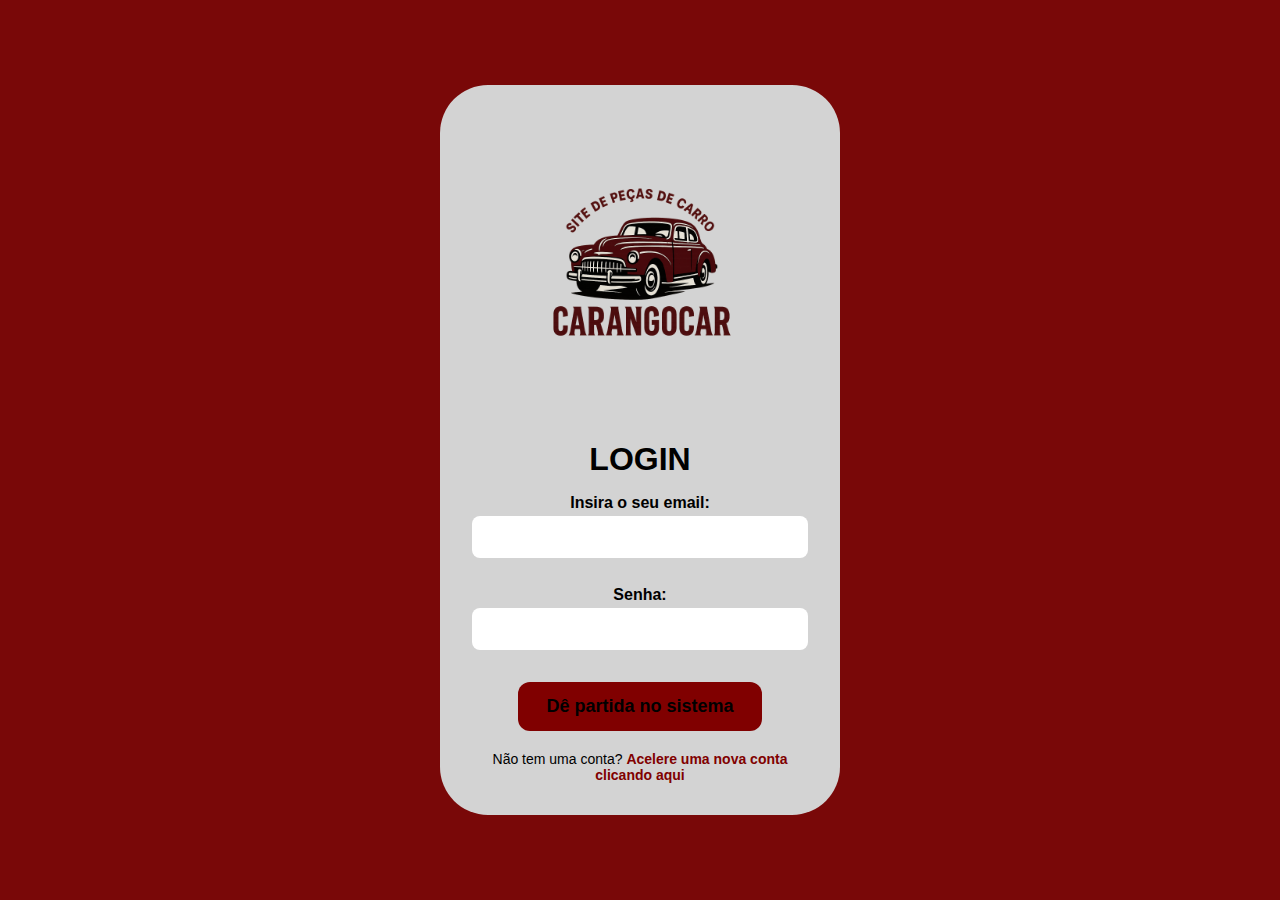
<file: index.html>
<!DOCTYPE html>
<html lang="pt-BR">

<head>
  <meta charset="UTF-8">
  <meta name="viewport" content="width=device-width, initial-scale=1.0">
  <title>Minha página de login</title>
  <link rel="stylesheet" href="styles.css">
</head>

<body>

  <div style="text-align: center;"> <!-- Centraliza o conteúdo dentro da div -->
    <img src="carango.png" alt="Logo Carango" style="width: 200px; margin-bottom: 20px;">
    <h1>LOGIN</h1>

    <form>
      <label for="email">Insira o seu email:</label>
      <input type="email" id="email">

      <label for="senha">Senha:</label>
      <input type="password" id="senha">

      <button>Dê partida no sistema</button>
    </form>

    <p>Não tem uma conta? <a href="cadastro.html">Acelere uma nova conta clicando aqui</a></p>
  </div>

</body>

</html>
</file>
<file: styles.css>
/* Reset básico */
* {
    margin: 0;
    padding: 0;
    box-sizing: border-box;
  }
  
  /* Fundo geral da página */
  body {
    height: 100vh;
    background-color: #790808; /* Grafite escuro que combina com bordô */
    display: flex;
    justify-content: center;
    align-items: center;
    font-family: Arial, sans-serif;
  }
  
  /* Caixa central */
  div {
    background-color: #d3d3d3; /* Cinza claro */
    padding: 32px;
    border-radius: 48px;
    max-width: 400px;
    width: 100%;
    text-align: center;
  }
  
  /* Rótulos */
  label {
    display: block;
    margin-top: 16px;
    font-weight: bold;
    color: #000;
  }
  
  /* Inputs */
  input {
    margin-top: 4px;
    margin-bottom: 12px;
    padding: 12px;
    width: 100%;
    border-radius: 8px;
    border: none;
    font-size: 16px;
  }
  
  /* Botões */
  button {
    background-color: #800000; /* Bordô */
    color: #000000; /* Preto */
    font-weight: bold;
    font-size: 18px; /* Tamanho médio-quase-grande */
    padding: 14px 28px;
    border: none;
    border-radius: 12px;
    cursor: pointer;
    margin-top: 20px;
    transition: background-color 0.3s ease;
  }
  
  /* Efeito ao passar o mouse */
  button:hover {
    background-color: #a52a2a; /* Bordô mais claro */
  }
  
  /* Link do parágrafo final */
  p {
    margin-top: 20px;
    font-size: 14px;
  }
  
  a {
    color: #800000;
    font-weight: bold;
    text-decoration: none;
  }
  
  a:hover {
    text-decoration: underline;
  }
</file>
